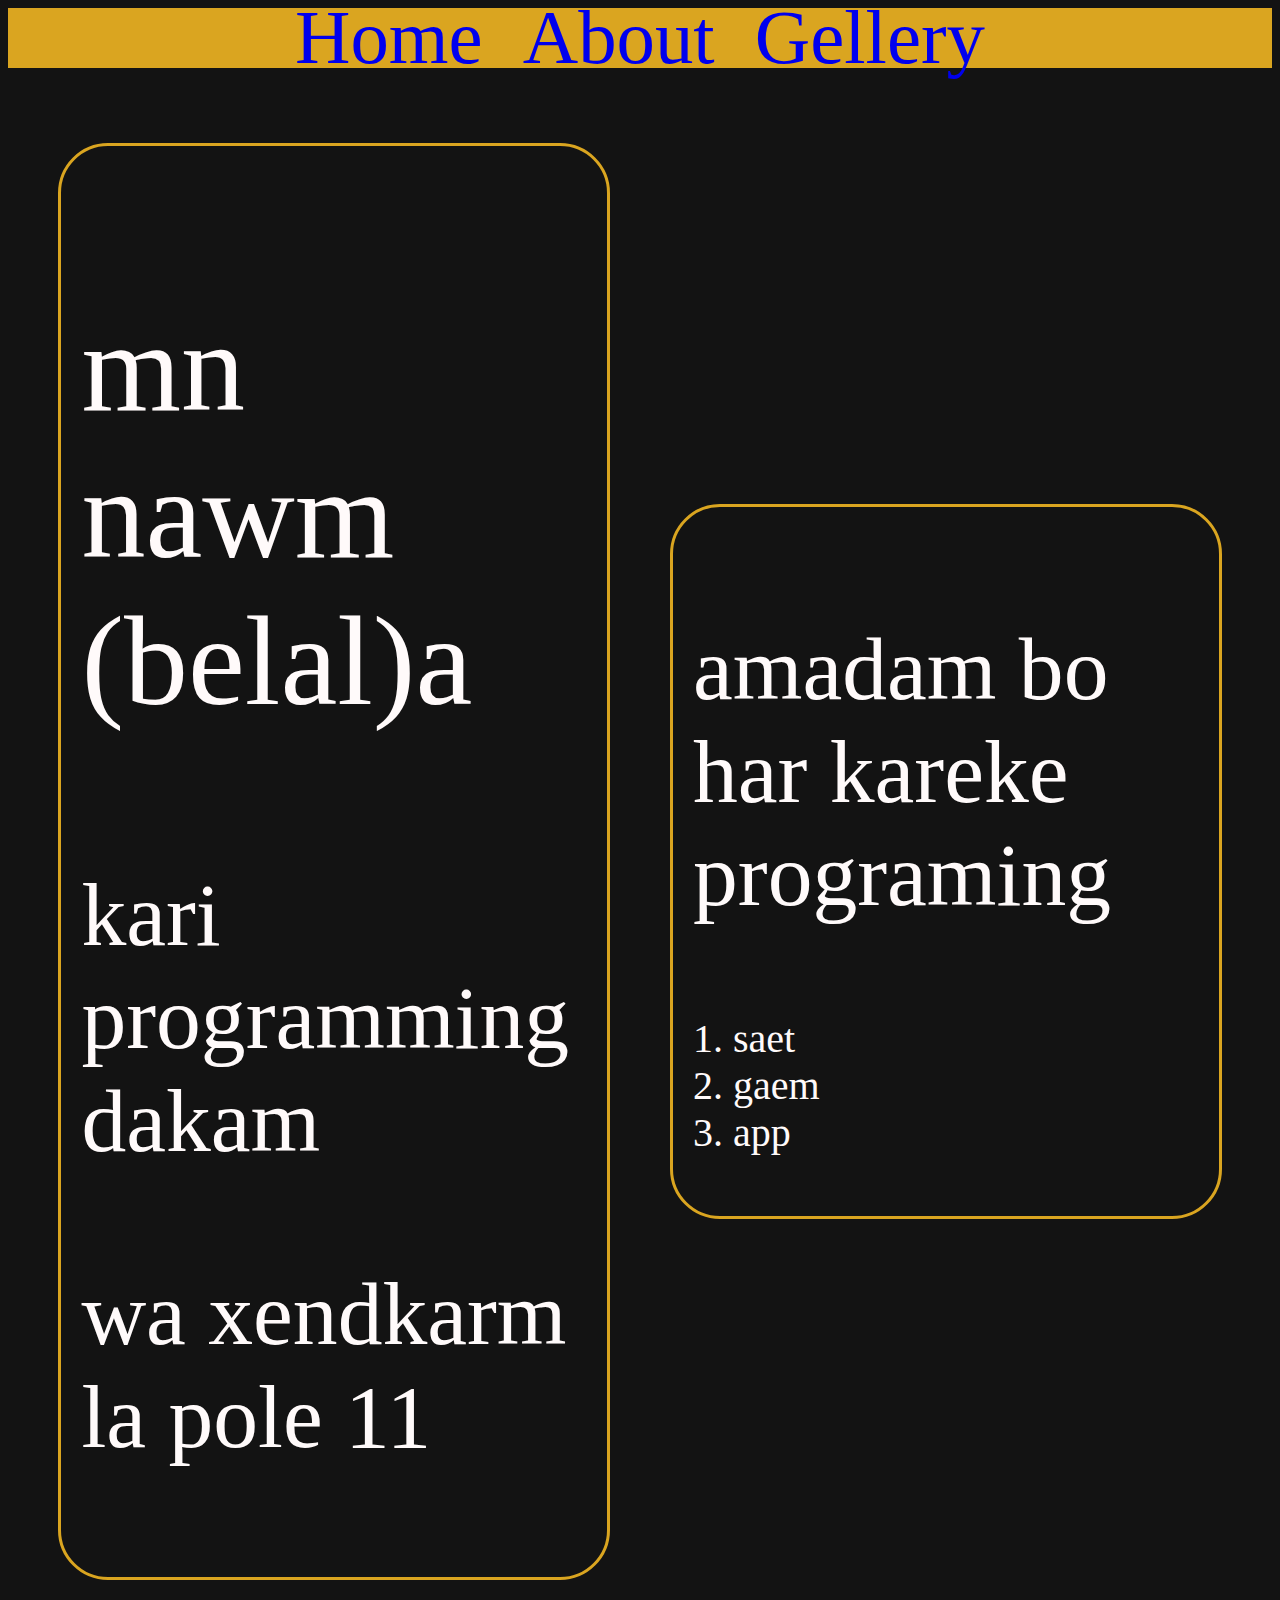
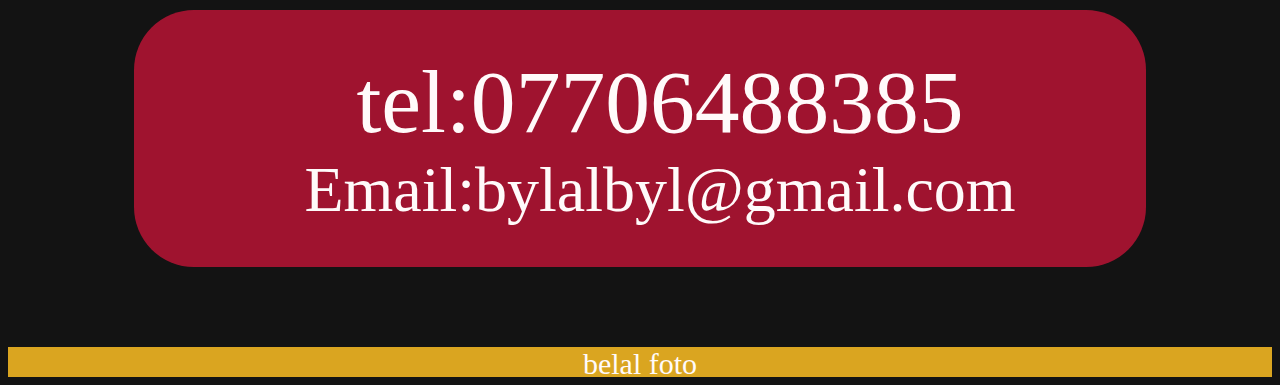
<file: about.html>
<!DOCTYPE html>
<html lang="en">

<head>
    <meta charset="UTF-8">
    <meta name="viewport" content="width=device-width, initial-scale=1.0">
    <meta http-equiv="X-UA-Compatible" content="ie=edge">
    <link rel="stylesheet" href="./about.css">
    <title>belal sabah</title>
</head>

<body>
    <nav>
        <a style="font-size:6vw" class="link" href="./index.html">Home</a>
        <a style="font-size:6vw" class="link" href="./about.html">About</a>
        <a style="font-size:6vw" class="link" href="./gellrey.html">Gellery</a>
    </nav>
    <div id="saraki">
        <div class="nusin">
            <p style="font-size:10vw">mn nawm (belal)a</p>
            <p style="font-size:7vw">kari programming dakam</p>
            <p style="font-size:7vw">wa xendkarm la pole 11</p>
        </div>
        <div class="nusin">
            <p style="font-size:7vw ">amadam bo har kareke programing</p>
            <ol>
                <li>saet</li>
                <li>gaem</li>
                <li>app</li>
            </ol>
        </div>
        <div id="paiwandi">
            <ul>
                <li style="font-size:7vw ">tel:07706488385</li>
                <li style="font-size:5vw ">Email:bylalbyl@gmail.com</li>
            </ul>
        </div>

    </div>
    <footer>belal foto</footer>
</body>

</html>
</file>
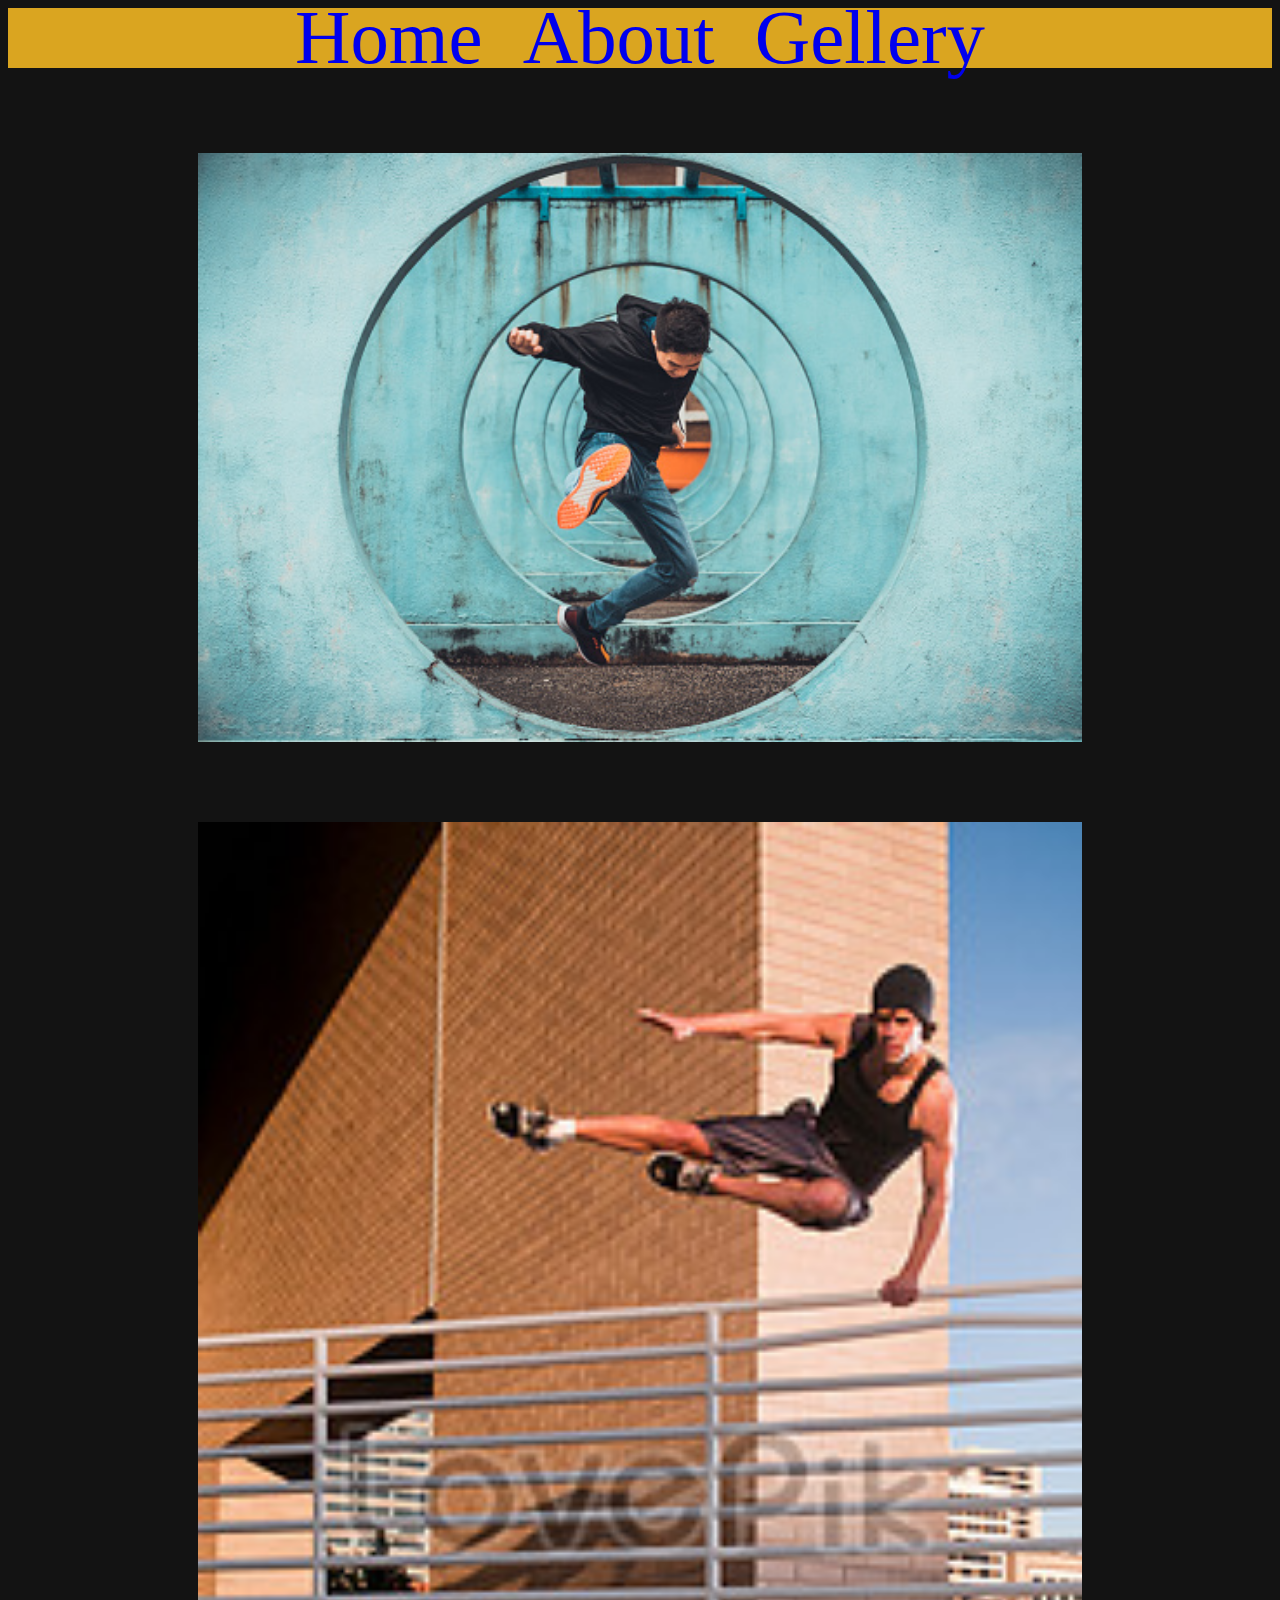
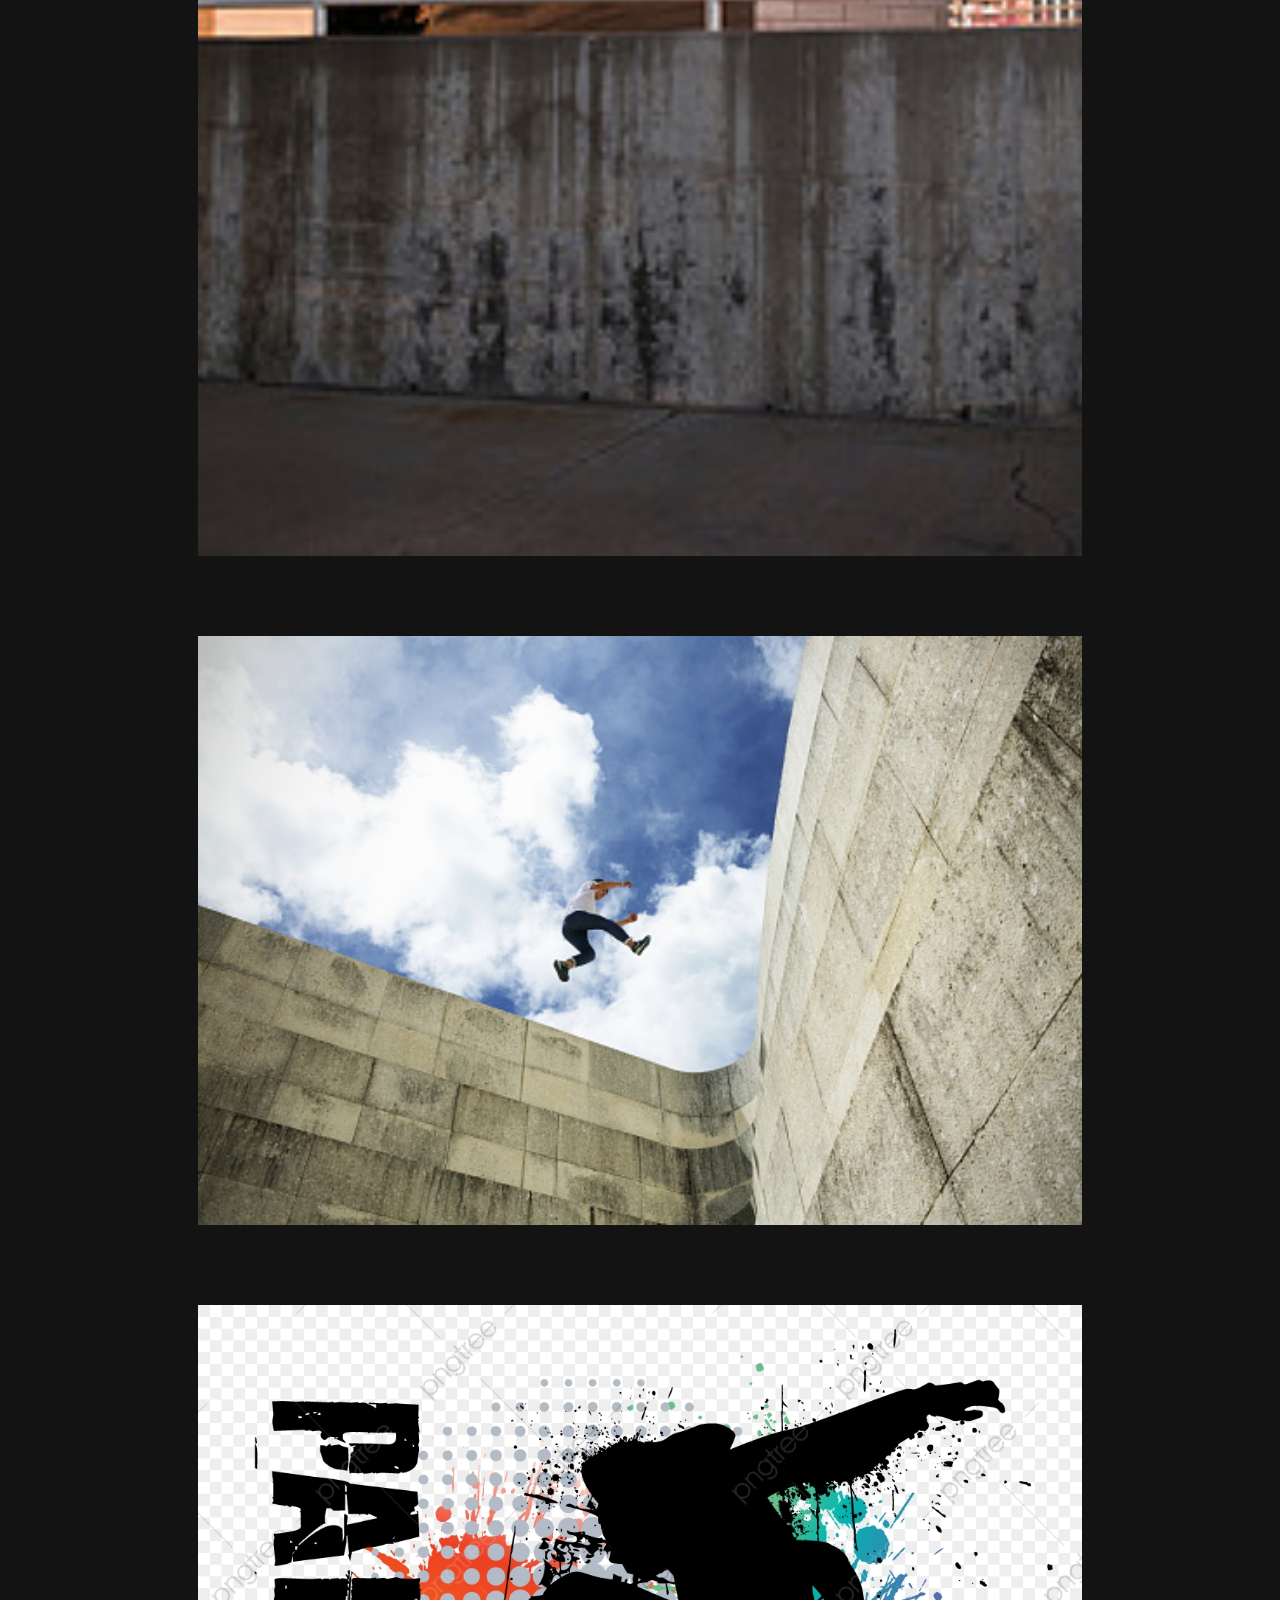
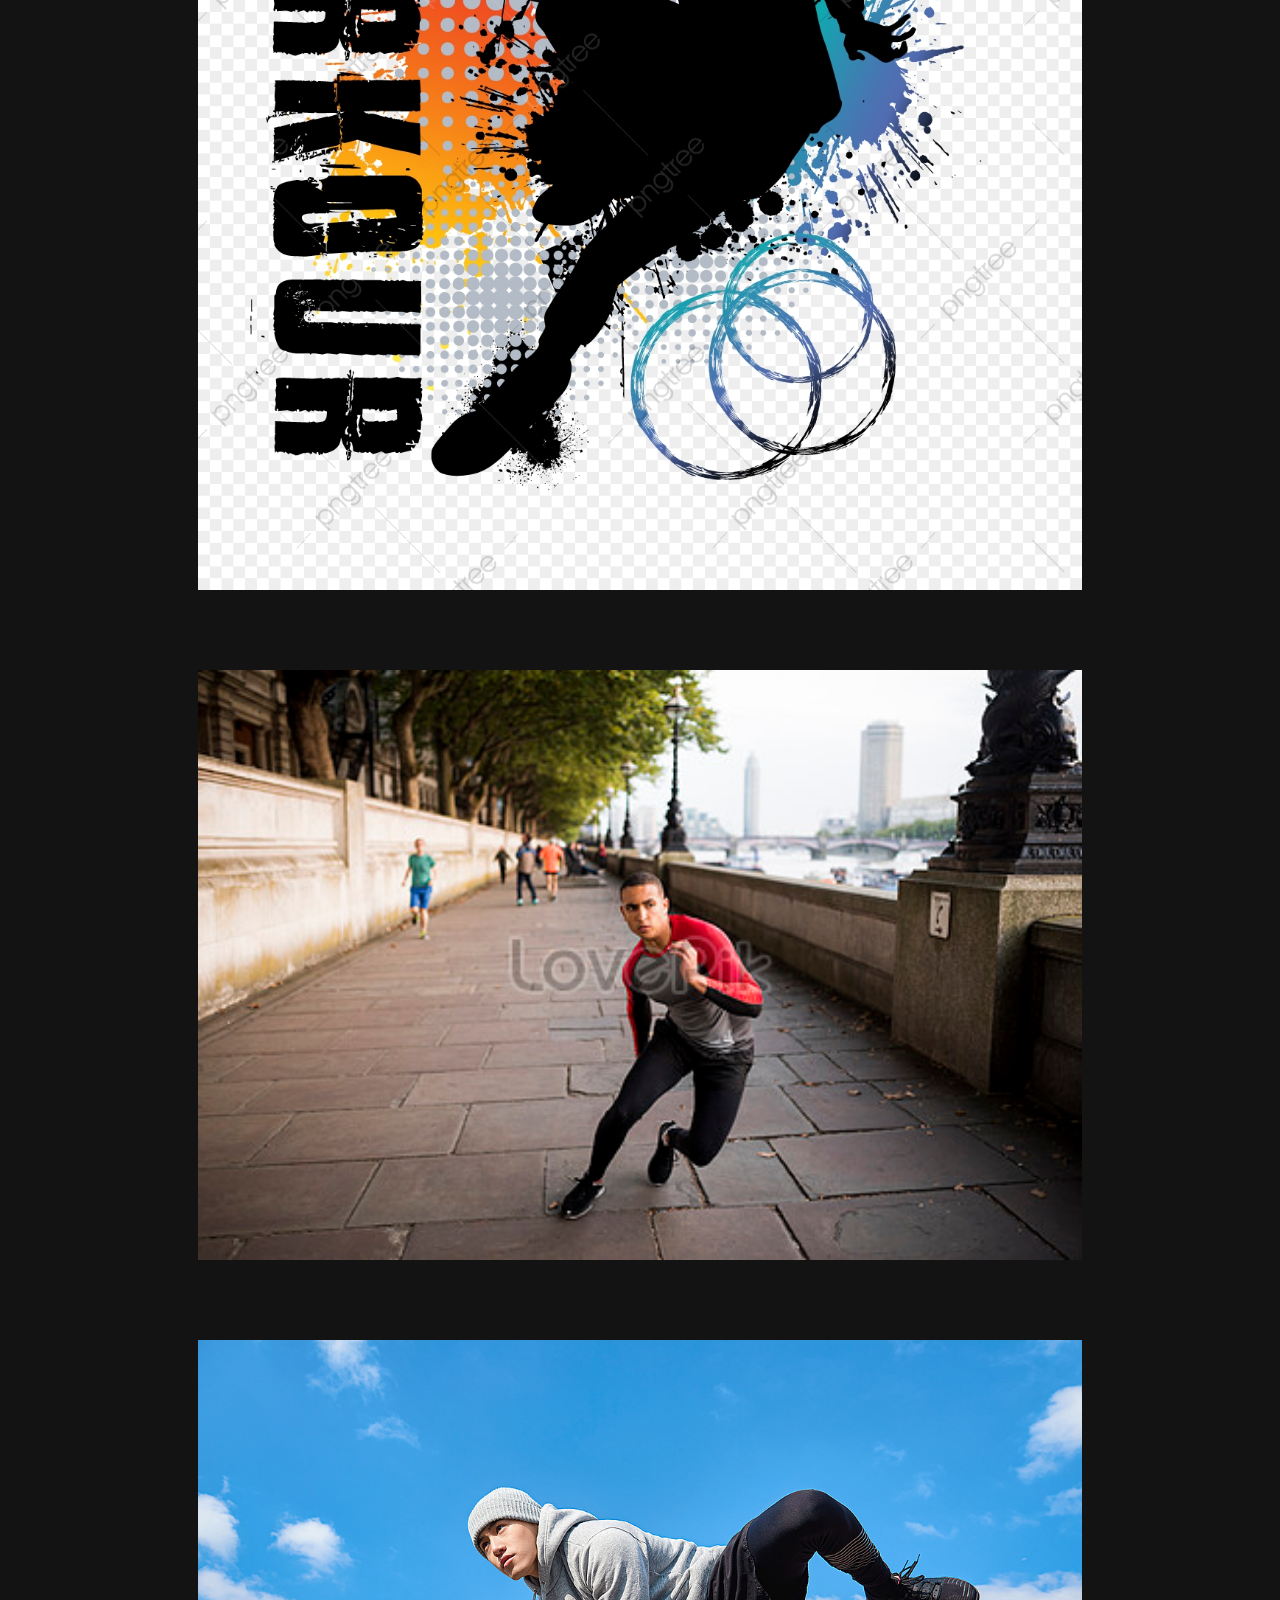
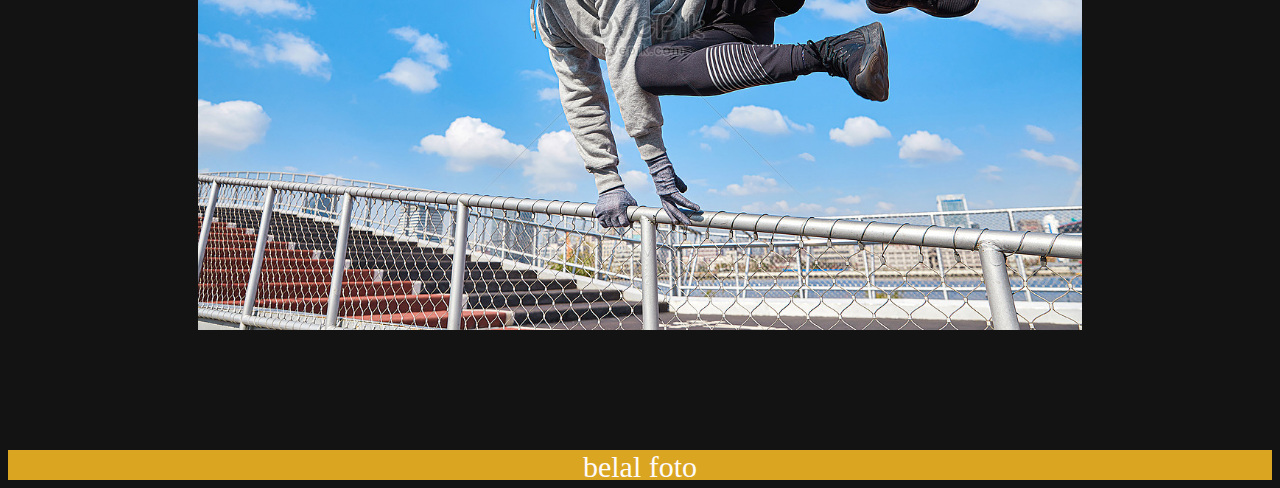
<file: gellrey.html>
<!DOCTYPE html>
<html lang="en">

<head>
    <meta charset="UTF-8">
    <meta name="viewport" content="width=device-width, initial-scale=1.0">
    <meta http-equiv="X-UA-Compatible" content="ie=edge">
    <link rel="stylesheet" href="./gellery.css">
    <title>belal sabah</title>
</head>

<body>
    <nav>
        <a style="font-size:6vw" class="link" href="./index.html">Home</a>
        <a style="font-size:6vw" class="link" href="./about.html">About</a>
        <a style="font-size:6vw" class="link" href="./gellrey.html">Gellery</a>
    </nav>
    <img class="rasm" src="../istockphoto-1083827840-170667a.jpg" style="max-width:100%;height:auto;">
    <img class="rasm" src="../lovepik-athlete-jumps-over-the-city-wall-picture_501448206.jpg " style="max-width:100%;height:auto;">
    <img class="rasm" src="istockphoto-829648952-170667a.jpg" style="max-width:100%;height:auto;">
    <img class="rasm" src="../pngtree-parkour-png-image_6406451.jpg " style="max-width:100%;height:auto;">
    <img class="rasm" src="../7817_lovepik-young-people-training-along-photo-image_wh300.jpg" style="max-width:100%;height:auto;">
    <img class="rasm" src="../lovepik-young-athletic-men-parkour-overrun-picture_501536195.jpg" style="max-width:100%;height:auto;">

    <footer>belal foto</footer>
</body>


</html>
</file>
<file: about.css>
body {
    background-color: rgba(0, 0, 0, 0.926);
    width: 100;
    height: 100;
}

nav {
    background-color: goldenrod;
    height: 60px;
    display: flex;
    justify-content: center;
    align-items: center;
    margin-bottom: 45px;
}

#saraki {
    display: flex;
    justify-content: center;
    align-items: center;
    flex-wrap: wrap;
    width: 100%;
    height: 100%;
}

.link {
    text-decoration: none;
    font-size: 35px;
    font-family: "Ubuntu";
    margin: 20px
}

.link:hover {
    font-weight: bolder;
}

.nusin {
    border: 3px solid goldenrod;
    width: 40%;
    height: 70%;
    s color: snow;
    text-align: left;
    font-size: 40px;
    margin: 30px;
    border-radius: 50px;
    padding: 20px;
}

#paiwandi {
    width: 80%;
    background-color: rgba(220, 20, 60, 0.7);
    color: snow;
    text-align: center;
    font-size: 40px;
    border-radius: 60px;
}

ul {
    list-style: none;
}

footer {
    background-color: goldenrod;
    height: 30px;
    text-align: center;
    margin-top: 80px;
    color: snow;
    font-size: 30px;
}

.nusin {
    color: snow;
}
</file>
<file: gellery.css>
body{
    background-color: rgba(0,0,0, 0.926);
    width: 100;
    height: 100;
    display: flex;
    justify-content: center;
    align-items: center;
    flex-direction: column;
  }
  nav{
    background-color: goldenrod;
    height: 60px;
    display: flex;
    justify-content: center;
    align-items: center;
    margin-bottom: 45px;
    width: 100%;
  }
  #saraki{
    display: flex;
    justify-content: center;
    align-items: center;
    flex-wrap: wrap;
    width: 100%;
    height: 100%;
  }
  .link{
    text-decoration: none;
    font-size: 35px;
    font-family: "Ubuntu";
    margin: 20px
  }
  .link:hover{
    font-weight: bolder;
  }

.rasm{
    width: 70%;
    margin: 40px;
}

  footer{
    background-color: goldenrod;
    height: 30px;
    text-align: center;
    margin-top: 80px;
    color: snow;
    font-size: 30px;
    width: 100%;
  }
</file>
